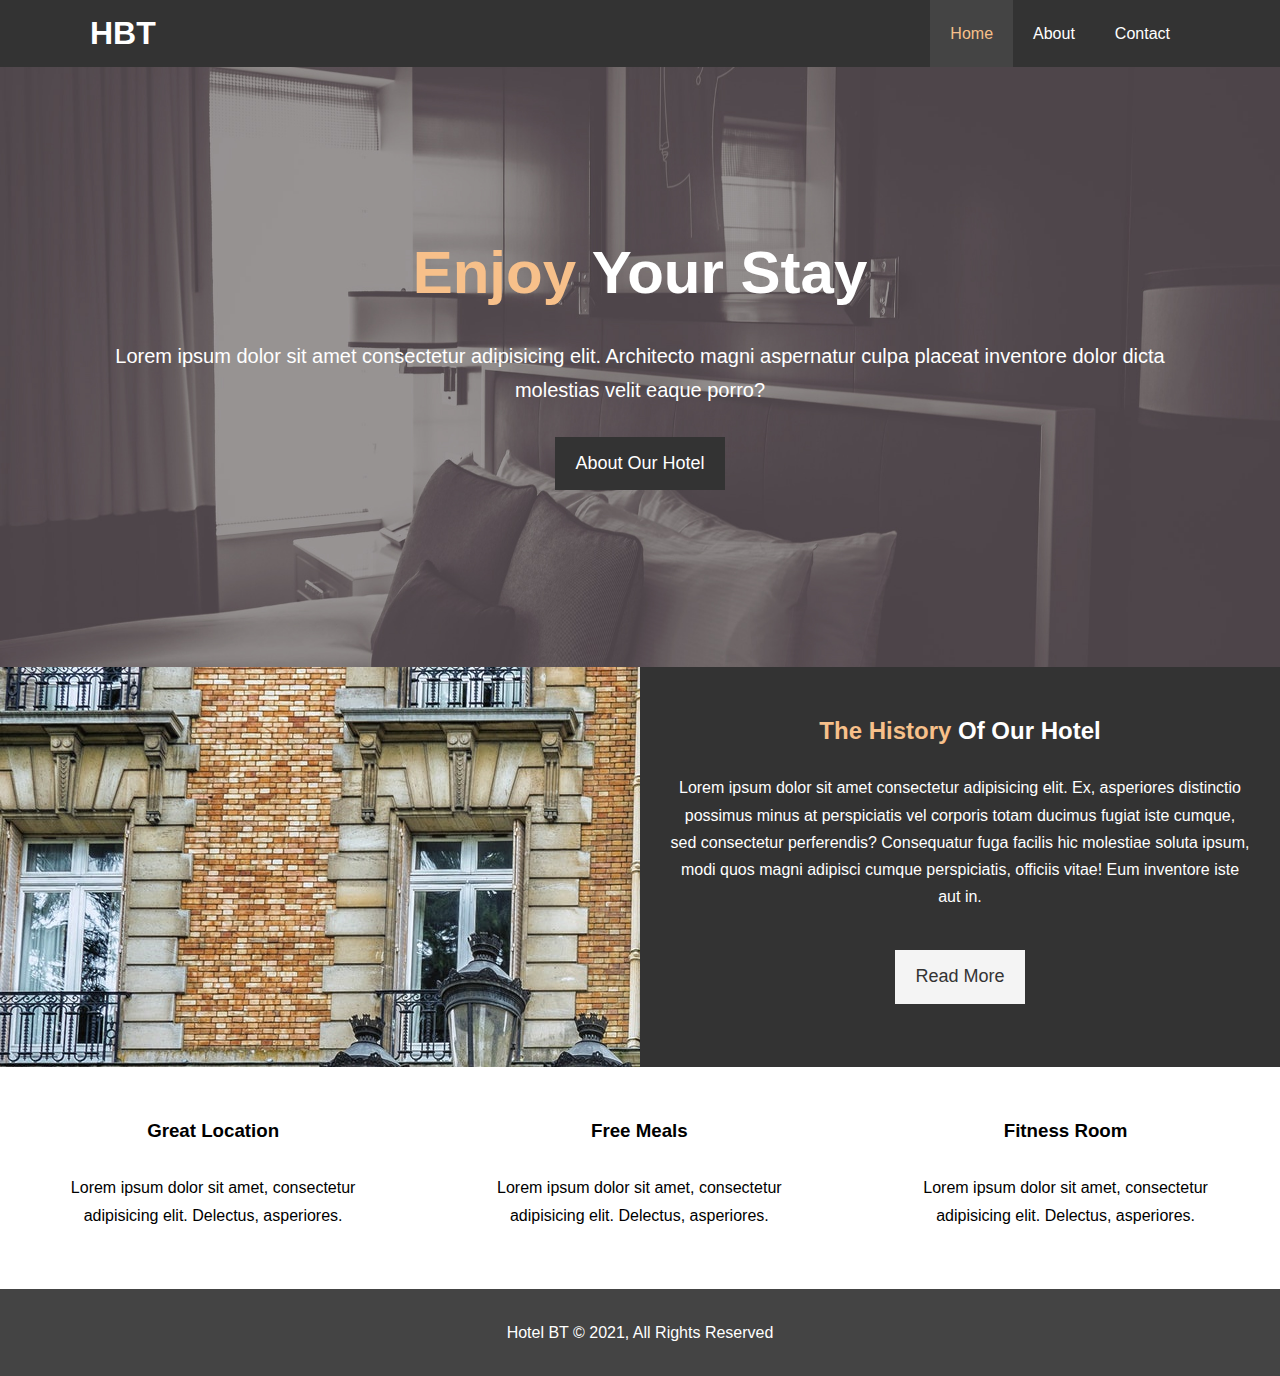
<file: index.html>
<!DOCTYPE html>
<html lang="en">

<head>
    <meta charset="UTF-8">
    <meta http-equiv="X-UA-Compatible" content="IE=edge">
    <meta name="viewport" content="width=device-width, initial-scale=1.0">
    <meta name="description" content="Welcome to the most extraordinary hotel in Boston Massachusetts">
    <meta name="keywords" content="hotel, boston hotel, new england hotel">
    <link rel="stylesheet" href="https://use.fontawesome.com/releases/v5.6.1/css/all.css"
        integrity="sha384-gfdkjb5BdAXd+lj+gudLWI+BXq4IuLW5IT+brZEZsLFm++aCMlF1V92rMkPaX4PP" crossorigin="anonymous">
    <link rel="stylesheet" href="css/style.css">
    <title>Hotel BT | Welcome</title>
</head>

<body>
    <header>
        <nav id="navbar">
            <div class="container">
                <h1 class="logo"><a href="index.html">HBT</a></h1>
                <ul>
                    <li><a class="current" href="index.html">Home</a></li>
                    <li><a href="about.html">About</a></li>
                    <li><a href="contact.html">Contact</a></li>
                </ul>
            </div>
        </nav>

        <div id="showcase">
            <div class="container">
                <div class="showcase-content">
                    <h1><span class="text-primary">Enjoy</span> Your Stay</h1>
                    <p class="lead">Lorem ipsum dolor sit amet consectetur adipisicing elit. Architecto magni aspernatur
                        culpa placeat inventore dolor dicta molestias velit eaque porro?</p>
                    <a class="btn" href="about.html">About Our Hotel</a>
                </div>
            </div>
        </div>
    </header>
</body>

<section id="home-info" class="bg-dark">
    <div class="info-img"></div>
    <div class="info-content">
        <h2><span class="text-primary">The History</span> Of Our Hotel</h2>
        <p>Lorem ipsum dolor sit amet consectetur adipisicing elit. Ex, asperiores distinctio possimus minus at
            perspiciatis vel corporis totam ducimus fugiat iste cumque, sed consectetur perferendis? Consequatur fuga
            facilis hic molestiae soluta ipsum, modi quos magni adipisci cumque perspiciatis, officiis vitae! Eum
            inventore iste aut in.</p>
        <a href="about.html" class="btn btn-light">Read More</a>
    </div>
</section>

<section id="features">
    <div class="box bg-light">
        <i class="fas fa-hotel fa-3x"></i>
        <h3>Great Location</h3>
        <p>Lorem ipsum dolor sit amet, consectetur adipisicing elit. Delectus, asperiores.</p>
    </div>
    <div class="box bg-pimary">
        <i class="fas fa-utensils fa-3x"></i>
        <h3>Free Meals</h3>
        <p>Lorem ipsum dolor sit amet, consectetur adipisicing elit. Delectus, asperiores.</p>
    </div>
    <div class="box bg-light">
        <i class="fas fa-dumbbell fa-3x"></i>
        <h3>Fitness Room</h3>
        <p>Lorem ipsum dolor sit amet, consectetur adipisicing elit. Delectus, asperiores.</p>
    </div>
</section>

<div class="clr"></div>

<footer id="main-footer">
    <p>Hotel BT &copy; 2021, All Rights Reserved</p>
</footer>

</html>
</file>
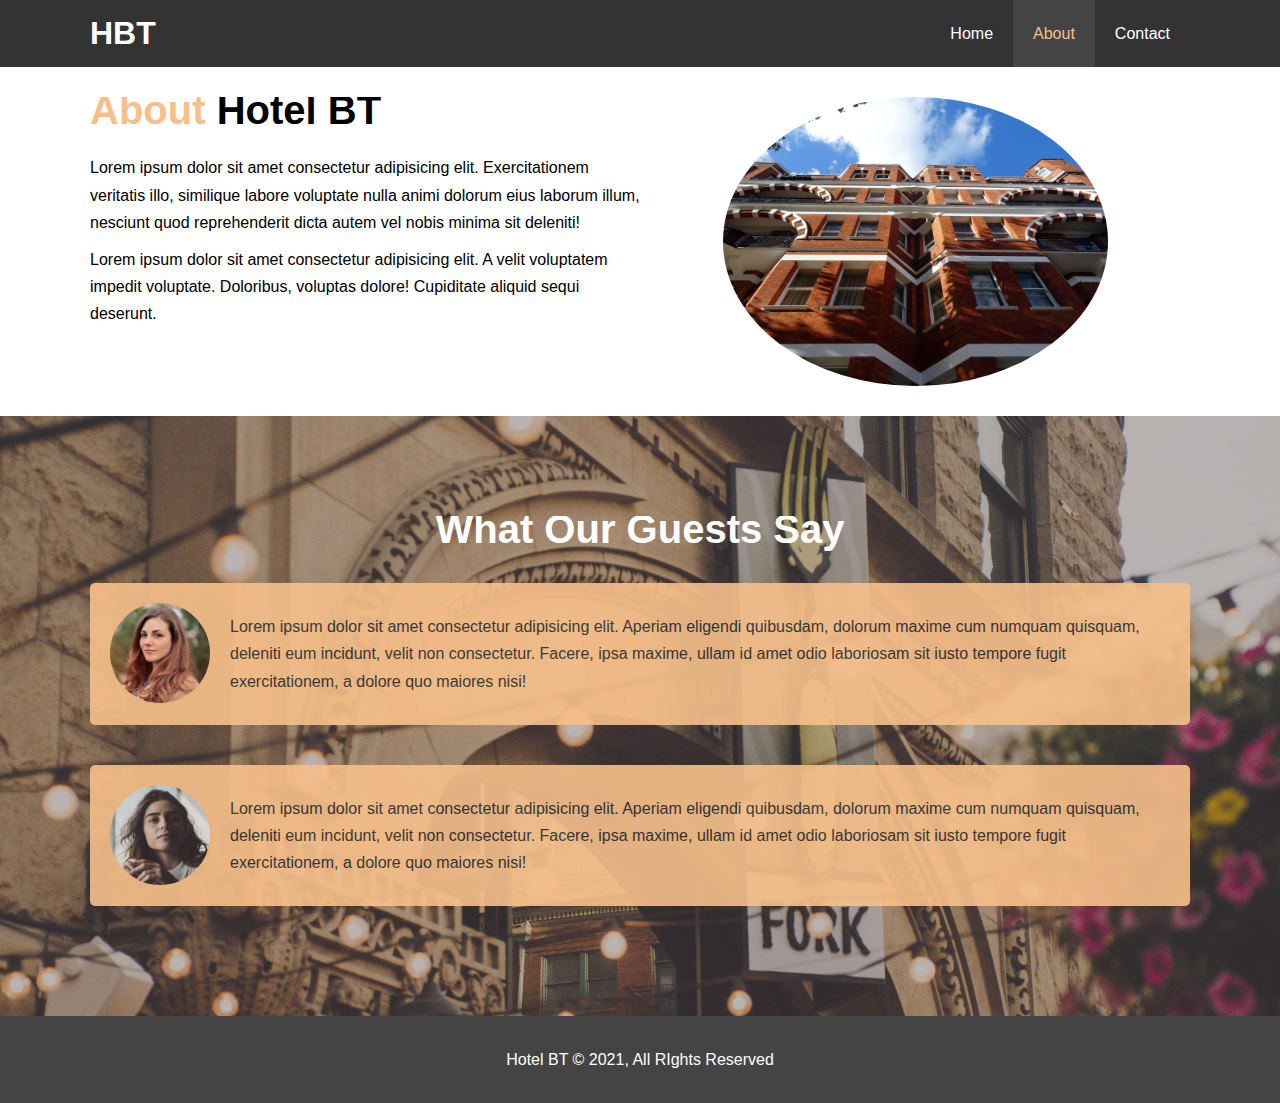
<file: about.html>
<!DOCTYPE html>
<html lang="en">

<head>
    <meta charset="UTF-8">
    <meta name="viewport" content="width=device-width, initial-scale=1.0">
    <meta http-equiv="X-UA-Compatible" content="ie=edge">
    <meta name="description" content="Welcome to the most extraordinary hotel in Boston Massachusetts">
    <meta name="keywords" content="hotel,boston hotel,new england hotel">
    <link rel="stylesheet" href="css/style.css">
    <title>Hotel BT | About</title>
</head>

<body>
    <header>
        <nav id="navbar">
            <div class="container">
                <h1 class="logo"><a href="index.html">HBT</a></h1>
                <ul>
                    <li><a href="index.html">Home</a></li>
                    <li><a class="current" href="about.html">About</a></li>
                    <li><a href="contact.html">Contact</a></li>
                </ul>
            </div>
        </nav>
    </header>

    <section id="about-info" class="bg-light py-3">
        <div class="container">
            <div class="info-left">
                <h1 class="l-heading"><span class="text-primary">About</span> Hotel BT</h1>
                <p>Lorem ipsum dolor sit amet consectetur adipisicing elit. Exercitationem veritatis illo, similique
                    labore voluptate nulla animi dolorum eius laborum illum, nesciunt quod reprehenderit dicta autem vel
                    nobis minima sit deleniti!</p>
                <p>Lorem ipsum dolor sit amet consectetur adipisicing elit. A velit voluptatem impedit voluptate.
                    Doloribus, voluptas dolore! Cupiditate aliquid sequi deserunt.</p>
            </div>
            <div class="info-right">
                <img src="./img/photo-2.jpg" alt="hotel">
            </div>
        </div>
    </section>

    <div class="clr"></div>

    <section id="testimonials" class="py-3">
        <div class="container">
            <h2 class="l-heading">What Our Guests Say</h2>
            <div class="testimonial bg-primary">
                <img src="./img/person-1.jpg" alt="Samantha">
                <p>Lorem ipsum dolor sit amet consectetur adipisicing elit. Aperiam eligendi quibusdam, dolorum maxime
                    cum numquam quisquam, deleniti eum incidunt, velit non consectetur. Facere, ipsa maxime, ullam id
                    amet odio laboriosam sit iusto tempore fugit exercitationem, a dolore quo maiores nisi!</p>
            </div>

            <div class="testimonial bg-primary">
                <img src="./img/person-2.jpg" alt="Jen">
                <p>Lorem ipsum dolor sit amet consectetur adipisicing elit. Aperiam eligendi quibusdam, dolorum maxime
                    cum numquam quisquam, deleniti eum incidunt, velit non consectetur. Facere, ipsa maxime, ullam id
                    amet odio laboriosam sit iusto tempore fugit exercitationem, a dolore quo maiores nisi!</p>
            </div>
        </div>
    </section>

    <footer id="main-footer">
        <p>Hotel BT &copy; 2021, All RIghts Reserved</p>
    </footer>
</body>

</html>
</file>
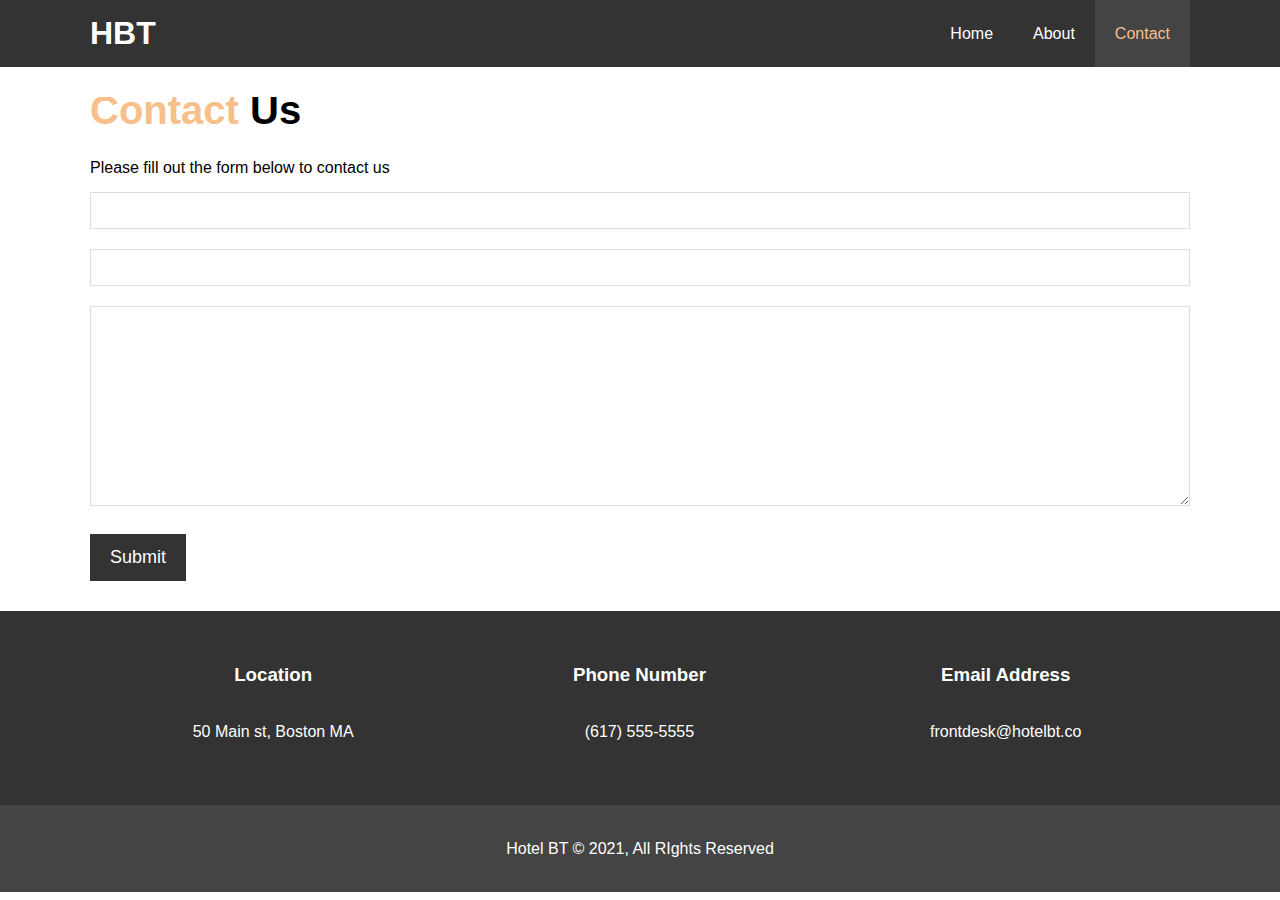
<file: contact.html>
<!DOCTYPE html>
<html lang="en">

<head>
    <meta charset="UTF-8">
    <meta name="viewport" content="width=device-width, initial-scale=1.0">
    <meta http-equiv="X-UA-Compatible" content="ie=edge">
    <meta name="description" content="Welcome to the most extraordinary hotel in Boston Massachusetts">
    <meta name="keywords" content="hotel,boston hotel,new england hotel">
    <link rel="stylesheet" href="https://use.fontawesome.com/releases/v5.6.1/css/all.css"
        integrity="sha384-gfdkjb5BdAXd+lj+gudLWI+BXq4IuLW5IT+brZEZsLFm++aCMlF1V92rMkPaX4PP" crossorigin="anonymous">
    <link rel="stylesheet" href="css/style.css">
    <title>Hotel BT | Contact</title>
</head>

<body>
    <header>
        <nav id="navbar">
            <div class="container">
                <h1 class="logo"><a href="index.html">HBT</a></h1>
                <ul>
                    <li><a href="index.html">Home</a></li>
                    <li><a href="about.html">About</a></li>
                    <li><a class="current" href="contact.html">Contact</a></li>
                </ul>
            </div>
        </nav>
    </header>

    <section id="contact-form" class="py-3">
        <div class="container">
            <h1 class="l-heading"><span class="text-primary">Contact</span> Us</h1>
            <p>Please fill out the form below to contact us</p>
            <form action="#">
                <div class="form-group">
                    <label for="name"></label>
                    <input type="text" name="name" id="name">
                </div>
                <div class="form-group">
                    <label for="email"></label>
                    <input type="email" name="email" id="email">
                </div>
                <div class="form-group">
                    <label for="message"></label>
                    <textarea name="message" id="message"></textarea>
                </div>
                <button class="btn" type="submit">Submit</button>
            </form>
        </div>
    </section>

    <section id="contact-info" class="bg-dark">
        <div class="container">
            <div class="box">
                <i class="fas fa-hotel fa-3x"></i>
                <h3>Location</h3>
                <p>50 Main st, Boston MA</p>
            </div>
            <div class="box">
                <i class="fas fa-phone fa-3x"></i>
                <h3>Phone Number</h3>
                <p>(617) 555-5555</p>
            </div>
            <div class="box">
                <i class="fas fa-envelope fa-3x"></i>
                <h3>Email Address</h3>
                <p>frontdesk@hotelbt.co</p>
            </div>
        </div>
    </section>



    <footer id="main-footer">
        <p>Hotel BT &copy; 2021, All RIghts Reserved</p>
    </footer>
</body>

</html>
</file>
<file: css/style.css>
/* Reset */

* {
    box-sizing: border-box;
    margin: 0;
    padding: 0;
}

html,
body {
    font-family: 'Segoe UI', Tahoma, Geneva, Verdana, sans-serif;
    line-height: 1.7em;
}

a {
    color: #333;
    text-decoration: none;
}

h1,
h2,
h3 {
    padding-bottom: 20px;
}

p {
    margin: 10px 0;
}

/* Utility Classes */

.container {
    margin: auto;
    max-width: 1100px;
    overflow: auto;
}

.text-primary {
    color: #f7c08a;
}

.lead {
    font-size: 20px;
}

.btn {
    display: inline-block;
    font-size: 18px;
    color: #fff;
    background: #333;
    padding: 13px 20px;
    border: none;
    cursor: pointer;
}

.btn:hover {
    background-color: #f7c08a;
    color: #333;
}

.btn-light {
    background: #f4f4f4;
    color: #333;
}

.bg-dark {
    background: #333;
    color: #fff;
}

.bg-primary {
    background: #f7c08a;
    color: #333;
}

.clr {
    clear: both;
}

.l-heading {
    font-size: 40px;
}

/* Padding */

.py-1 {
    padding: 10px 0;
}

.py-2 {
    padding: 20px 0;
}

.py-3 {
    padding: 30px 0;
}

/* Navbar */

#navbar {
    background-color: #333;
    color: #fff;
    overflow: auto;
    padding: 0 20px;
}

#navbar a {
    color: #fff;
}

#navbar h1 {
    float: left;
    padding-top: 20px;
}

#navbar ul {
    list-style: none;
    float: right;
}

#navbar ul li {
    float: left;
}

#navbar ul li a {
    display: block;
    padding: 20px;
    text-align: center;
}

#navbar ul li a:hover,
#navbar ul li a.current {
    background: #444;
    color: #f7c08a;
}

/* Showcase */

#showcase {
    background: url('../img/showcase.jpg') center center/cover no-repeat;
    height: 600px;
}

#showcase .showcase-content {
    color: #fff;
    text-align: center;
    padding-top: 170px;
}

#showcase .showcase-content h1 {
    font-size: 60px;
    line-height: 1.2em;
}

#showcase .showcase-content p {
    padding-bottom: 20px;
    line-height: 1.7em;
}

/* Home Info */

#home-info {
    height: 400px;
}

#home-info .info-img {
    float: left;
    width: 50%;
    background: url('../img/photo-1.jpg') no-repeat;
    min-height: 100%;
}

#home-info .info-content {
    float: right;
    width: 50%;
    height: 100%;
    text-align: center;
    padding: 50px 30px;
    overflow: hidden;
}

#home-info .info-content p {
    padding-bottom: 30px;
}

/* Features */

.box {
    float: left;
    width: 33.3%;
    padding: 50px;
    text-align: center;
}

.box i {
    margin-bottom: 10px;
}

/* About Info */
#about-info .info-right {
    float: right;
    width: 50%;
    min-height: 100%;
}

#about-info .info-right img {
    display: block;
    margin: auto;
    width: 70%;
    border-radius: 50%;
}

#about-info .info-left {
    float: left;
    width: 50%;
    min-height: 100%;
}

/* Testimonials */

#testimonials {
    height: 600px;
    background: url('../img/test-bg.jpg') no-repeat center center/cover;
    padding-top: 100px;
}

#testimonials h2 {
    color: #fff;
    text-align: center;
    padding-bottom: 40px;
}

#testimonials .testimonial {
    padding: 20px;
    margin-bottom: 40px;
    border-radius: 5px;
    opacity: 0.9;
}

#testimonials .testimonial img {
    width: 100px;
    float: left;
    margin-right: 20px;
    border-radius: 50%;
}

/* Contact Form */

#contact-form .form-group {
    margin-bottom: 20px;
}

#contact-form label {
    display: block;
    margin-bottom: 5px;
}

#contact-form input,
#contact-form textarea {
    width: 100%;
    padding: 10px;
    border: 1px #ddd solid;
}

#contact-form textarea {
    height: 200px;
}

#contact-form input:focus,
#contact-form textarea:focus {
    outline: none;
    border-color: #f7c08a;
}

/* Main-Footer */

#main-footer {
    text-align: center;
    background: #444;
    color: #fff;
    padding: 20px;
}
</file>
